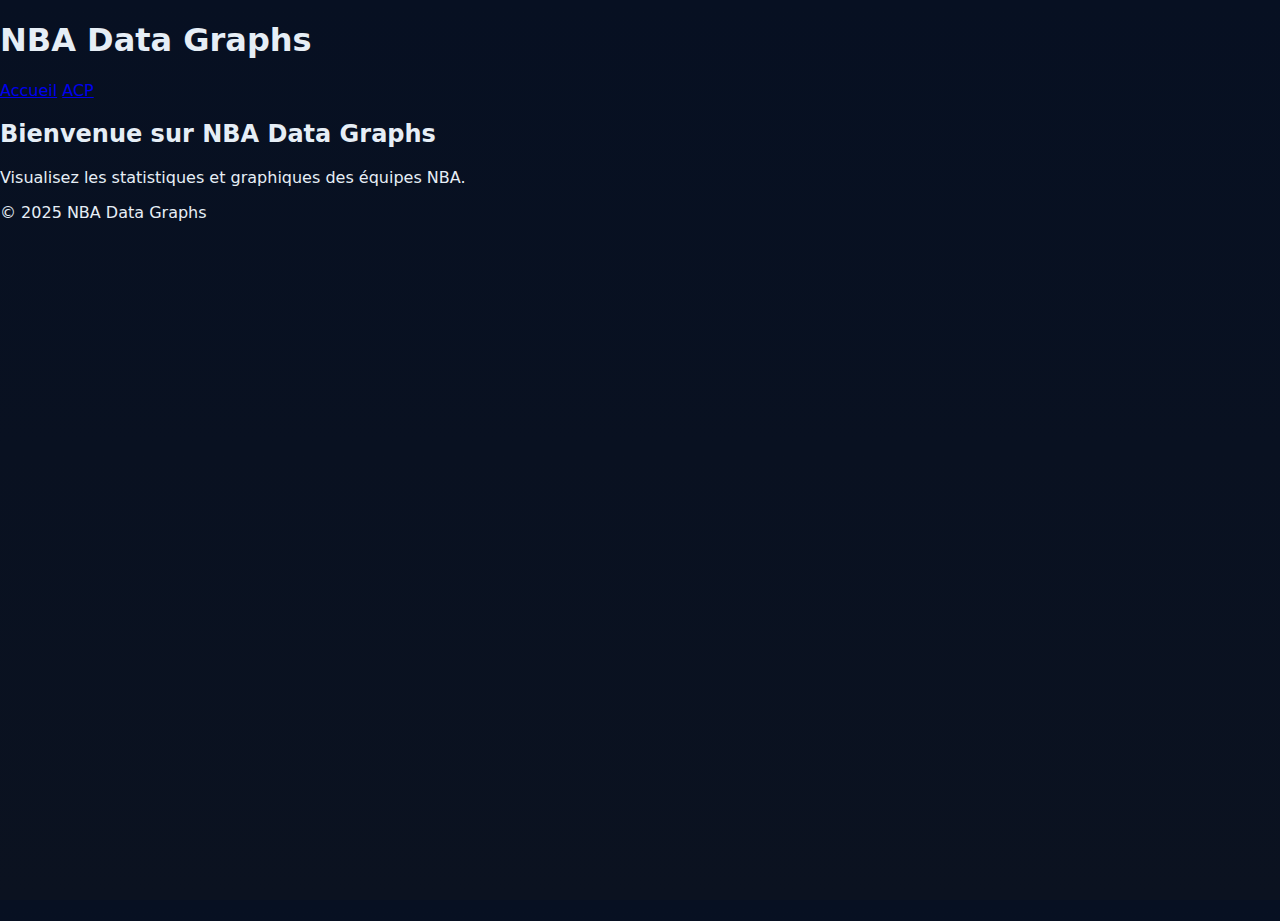
<file: index.html>
<!DOCTYPE html>
<html lang="fr">
<head>
<meta charset="UTF-8">
<meta name="viewport" content="width=device-width, initial-scale=1.0">
<title>NBA Data Graphs</title>
<link rel="stylesheet" href="styles.css">
</head>
<body>
<header>
  <h1>NBA Data Graphs</h1>
  <nav>
    <a href="index.html">Accueil</a>
    <a href="acp.html">ACP</a>
  </nav>
</header>

<main>
  <section class="hero">
    <h2>Bienvenue sur NBA Data Graphs</h2>
    <p>Visualisez les statistiques et graphiques des équipes NBA.</p>
  </section>
</main>

<footer>
  <p>&copy; 2025 NBA Data Graphs</p>
</footer>
</body>
</html>
</file>
<file: styles.css>
:root{
  --bg:#0f1724;
  --card:#0b1220;
  --muted:#9aa4b2;
  --accent:#6ee7b7;
  --glass: rgba(255,255,255,0.03);
  --radius:12px;
  font-family: 'Inter', system-ui, -apple-system, 'Segoe UI', Roboto, 'Helvetica Neue', Arial;
}

*{box-sizing:border-box}
html,body{height:100%}
body{
  margin:0;
  background: linear-gradient(180deg,#071022 0%, #0b1220 100%);
  color:#e6eef6;
  -webkit-font-smoothing:antialiased;
  -moz-osx-font-smoothing:grayscale;
}
.container{
  width: min(1100px, 94%);
  margin: 0 auto;
}

.site-header{padding:32px 0 8px}
.site-header h1{margin:0;font-size:1.8rem;letter-spacing:-0.5px}
.tagline{color:var(--muted);margin-top:6px}

.controls{
  display:flex;justify-content:space-between;align-items:center;margin:18px 0;padding:12px;background:var(--glass);border-radius:10px
}
.controls button{
  background:linear-gradient(90deg,var(--accent),#4fd1c5);
  border:none;padding:8px 12px;border-radius:10px;color:#012018;font-weight:600;cursor:pointer;font-size:0.95rem
}

.gallery{
  display:grid;
  grid-template-columns: repeat(auto-fill,minmax(240px,1fr));
  gap:16px;margin-bottom:40px
}
.card{
  background: linear-gradient(180deg, rgba(255,255,255,0.02), rgba(255,255,255,0.01));
  border-radius:var(--radius);padding:12px;display:flex;flex-direction:column;align-items:center;justify-content:flex-start;box-shadow:0 6px 18px rgba(2,6,23,0.6);
}
.card img{width:100%;height:160px;object-fit:contain;border-radius:8px;background:linear-gradient(180deg,#071226,#081226);}
.card figcaption{margin-top:10px;color:var(--muted);font-size:0.9rem;text-align:center}

.site-footer{padding:20px 0;border-top:1px solid rgba(255,255,255,0.02);text-align:center;color:var(--muted)}

/* Modal */
.modal{display:none;position:fixed;inset:0;z-index:60;align-items:center;justify-content:center}
.modal.show{display:flex}
.modal-backdrop{position:absolute;inset:0;background:linear-gradient(180deg, rgba(2,6,23,0.7), rgba(2,6,23,0.85))}
.modal-content{position:relative;max-width:90%;max-height:90%;z-index:70;padding:18px;border-radius:12px;background:linear-gradient(180deg, rgba(255,255,255,0.02), rgba(255,255,255,0.01));box-shadow:0 10px 30px rgba(2,6,23,0.7);display:flex;flex-direction:column;align-items:center}
.modal-content img{max-width:100%;max-height:70vh;object-fit:contain;border-radius:8px}
.modal-close{position:absolute;right:12px;top:8px;background:transparent;border:none;color:var(--muted);font-size:18px;cursor:pointer}
#modalCaption{margin-top:10px;color:var(--muted)}

@media (max-width:520px){
  .card img{height:130px}
  .site-header h1{font-size:1.4rem}
}
</file>
